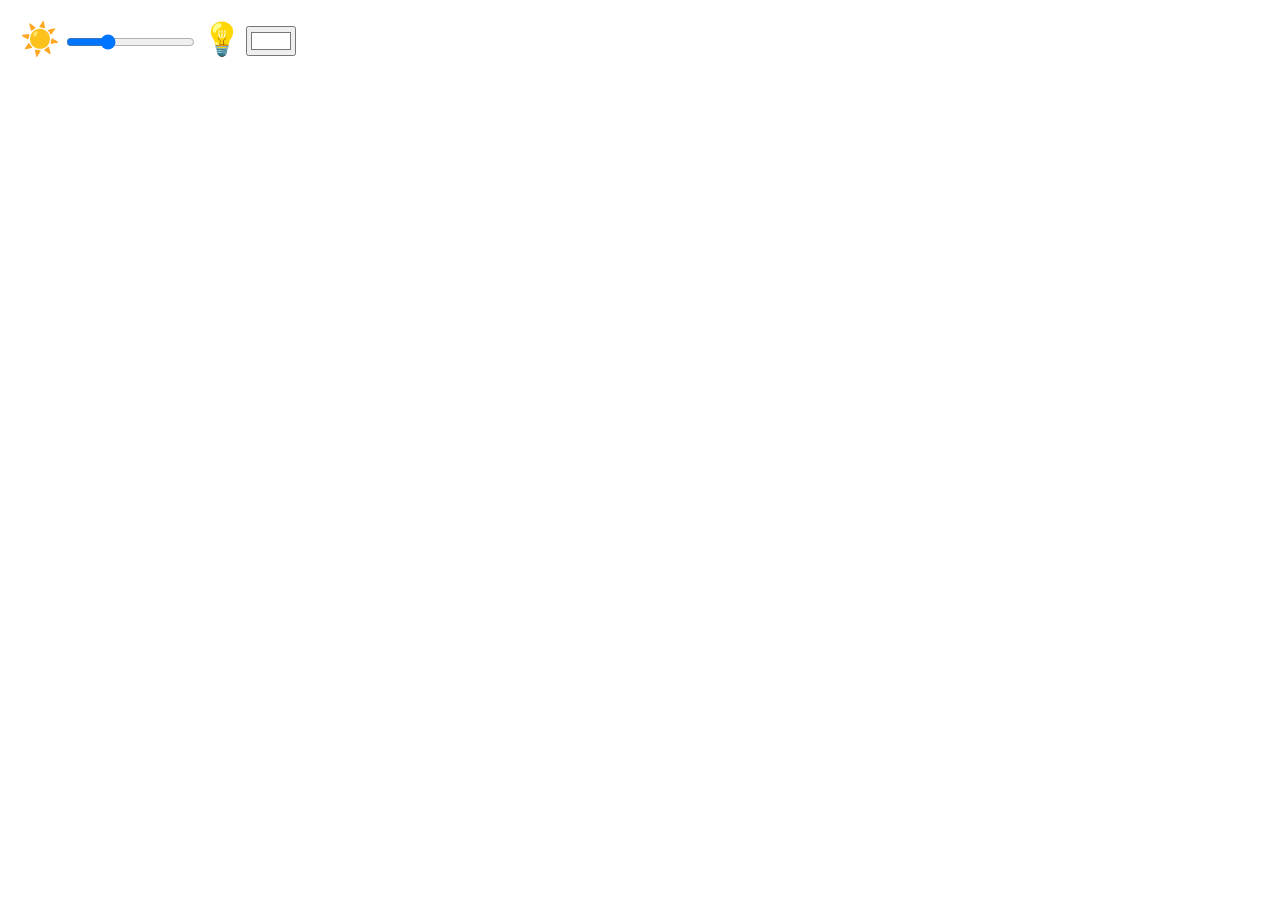
<file: index-original.html>
<!DOCTYPE html>
<html lang="en">
  <head>
    <meta charset="utf-8">
    <title>My first three.js app</title>
    <link rel="stylesheet" type="text/css" href="styles.css">

    <script type="importmap">
{
  "imports": {
    "three": "https://cdn.jsdelivr.net/npm/three@0.179.1/build/three.module.js",
    "three/addons/": "https://cdn.jsdelivr.net/npm/three@0.179.1/examples/jsm/"
  }
}
</script>
  </head>
<body>
  <div id="scene-container">
    <!-- This will hold the 3D scene canvas -->
    <canvas id="threeCanvas" ></canvas>

    <!-- Slider container -->
    <div id="sliderContainer">
      <!-- Brightness Slider -->
      <label for="brightnessSlider"><span style="font-size: 2em;">☀️</label>
      <input type="range" id="brightnessSlider" min="0" max="10" step="0.1" value="3">
      <!--<p>Brightness: <span id="brightnessValue">3</span></p>-->

      <!-- Color Picker for Color Intensity -->

      <label for="colorPicker"><span style="font-size: 2em;">💡</span></label>
      <input type="color" id="colorPicker" value="#FFFFFF">
      <!--<p>Color Intensity: <span id="colorValue">#FFFFFF</span></p>-->
    </div>
  </div>

<script type="module" src="/scripts.js"></script>

</html>
</file>
<file: styles.css>
body, html {
      margin: 0;
      padding: 0;
      height: 100%;
      overflow: hidden;
    }
    /* Make sure the canvas takes full width and height of the screen */
    #threeCanvas {
      position: absolute;
      top: 0;
      left: 0;
      width: 50%;
      height: 50%;
      z-index: 1; /* Lower z-index to be under the slider container */
    }

    /* Container for the scene */
    #scene-container {
      position: relative;
      width: 100%;
      height: 100%;
    }

    /* Slider container styling */
    #sliderContainer {
      position: absolute;
      top: 10px;
      left: 10px; /* Adjusts the container to the top-right corner */
      z-index: 10; /* Higher z-index so it floats above the scene */
      background-color: rgba(0, 0, 0, 0);
      padding: 10px;
      border-radius: 8px;
      color: white;
      font-family: Arial, sans-serif;
      width: auto;
    }

    /* Individual color picker styling */
    input[type="color"] {
      width: 50px;
      height: 30px;
    }

    p {
      margin: 5px 0;
    }
</file>
